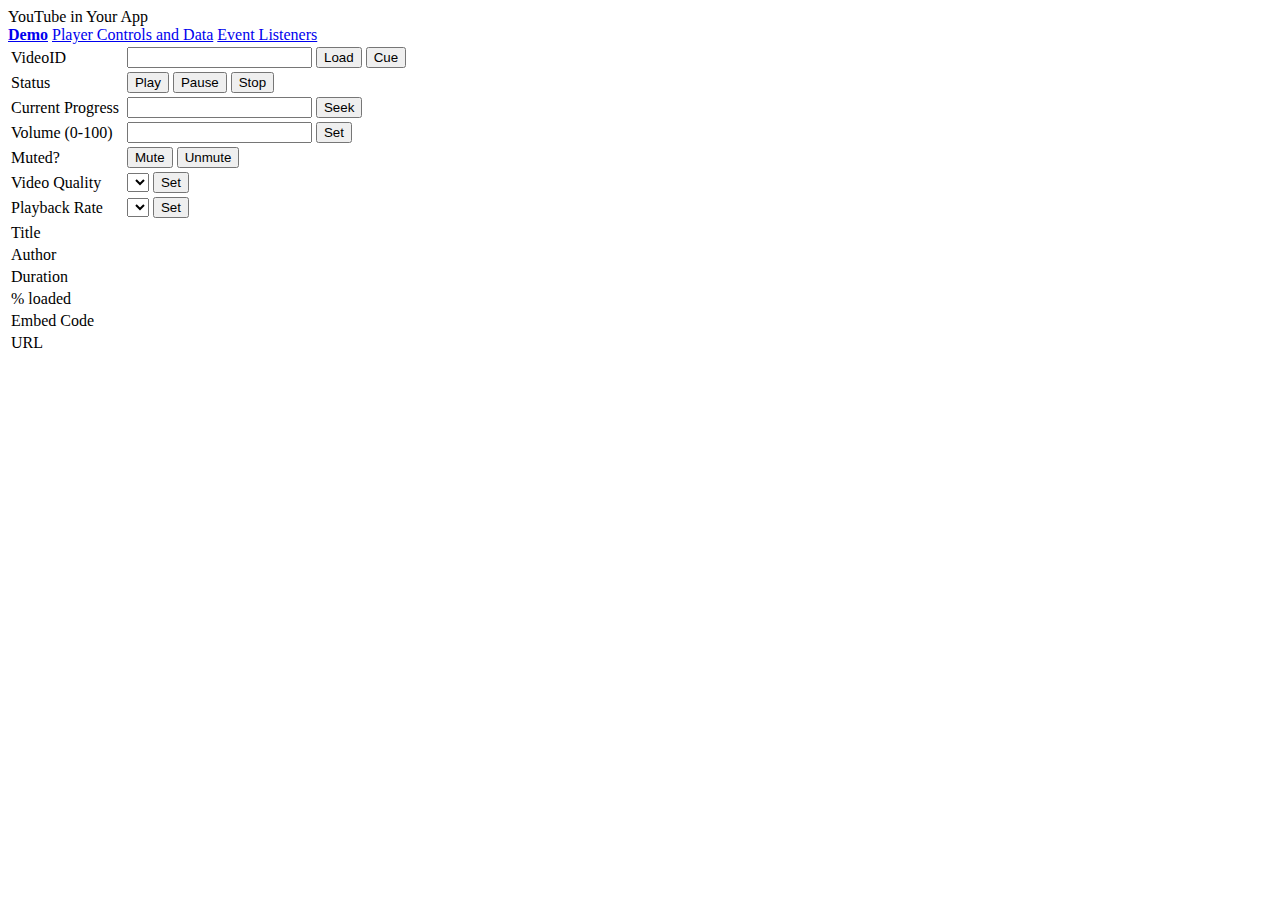
<file: player/index.html>
<!DOCTYPE html>
<html>
  <head>
    <!-- page title -->
    <title>YouTube in Your App</title>
    <!-- Style imports for Material Design Lite -->
    <link rel="stylesheet" href="https://fonts.googleapis.com/icon?family=Material+Icons">
    <link rel="stylesheet" href="https://code.getmdl.io/1.1.3/material.indigo-pink.min.css">
    <meta name="viewport" content="width=device-width, initial-scale=1.0">
    
    <!-- This code loads the iFrame Player API code asynchronously.-->
    <script src = "https://www.youtube.com/iframe_api"></script>
    <!-- This is the source of the Javscript for the demo -->
    <script src="demo.js"></script>
  </head>
  <body>
    <!-- Header -->
    <div class="mdl-layout mdl-js-layout mdl-layout--fixed-header">
        <header class="mdl-layout__header">
          <div class="mdl-layout__header-row">
            <!-- Title -->
            <span class="mdl-layout-title">YouTube in Your App</span>
            <!-- Add spacer, to align navigation to the right -->
            <div class="mdl-layout-spacer"></div>
            <!-- Navigation. We hide it in small screens. -->
            <nav class="mdl-navigation">
              <a class="mdl-navigation__link" href="#"><b>Demo</b></a>
              <a class="mdl-navigation__link" href="player_control.html">Player Controls and Data</a>
              <a class="mdl-navigation__link" href="event_listeners.html">Event Listeners</a>
            </nav>
          </div>
        </header>
      <main class="mdl-layout__content">
        <div class="mdl-grid">
          <div class="mdl-cell mdl-cell--5-col">
            <!-- The iframe video player will replace this <div> tag. -->
            <div id="player"></div>
          </div>
          <div class="mdl-cell mdl-cell--7-col">
            <!-- This table contains editable video on the video in the iframe -->
            <table class="mdl-data-table">
              <tr>
                <td  class="mdl-data-table__cell--non-numeric">VideoID</td>
                <td id="video_id"></td>
                <td class="mdl-data-table__cell--non-numeric">
                  <input id="video_idOption" type="text">
                  <button class="mdl-button mdl-js-button mdl-button--raised mdl-js-ripple-effect mdl-button--colored" onClick="loadNewVideo()">Load</button>
                  <button class="mdl-button mdl-js-button mdl-button--raised mdl-js-ripple-effect mdl-button--colored" onClick="cueNewVideo()">Cue</button>
                </td>
              </tr><tr>
                <td  class="mdl-data-table__cell--non-numeric">Status</td>
                <td id="status"></td>
                <td class="mdl-data-table__cell--non-numeric">
                  <button class="mdl-button mdl-js-button mdl-button--raised mdl-js-ripple-effect mdl-button--colored" onClick="playVideo()">Play</button>
                  <button class="mdl-button mdl-js-button mdl-button--raised mdl-js-ripple-effect mdl-button--colored" onClick="pauseVideo()">Pause</button>
                  <button class="mdl-button mdl-js-button mdl-button--raised mdl-js-ripple-effect mdl-button--colored" onClick="stopVideo()">Stop</button>
                </td>
              </tr><tr>
                <td  class="mdl-data-table__cell--non-numeric">Current Progress</td>
                <td id="currentTime"></td>
                <td  class="mdl-data-table__cell--non-numeric">
                  <input id="currentTimeOption" type="text">
                  <button class="mdl-button mdl-js-button mdl-button--raised mdl-js-ripple-effect mdl-button--colored" onClick="seekTo()">Seek</button>
                </td>
              </tr><tr>
                <td  class="mdl-data-table__cell--non-numeric">Volume (0-100)</td>
                <td id="volume"></td>
                <td  class="mdl-data-table__cell--non-numeric">
                  <input id="volumeOption" type="text">
                  <button class="mdl-button mdl-js-button mdl-button--raised mdl-js-ripple-effect mdl-button--colored" onClick="setVolume()">Set</button>
                </td>
              </tr><tr>
                <td  class="mdl-data-table__cell--non-numeric">Muted?</td>
                <td id="mute"></td>
                <td class="mdl-data-table__cell--non-numeric">
                  <button class="mdl-button mdl-js-button mdl-button--raised mdl-js-ripple-effect mdl-button--colored" onClick="mute()">Mute</button>
                  <button class="mdl-button mdl-js-button mdl-button--raised mdl-js-ripple-effect mdl-button--colored" onClick="unmute()">Unmute</button>
                </td>
              </tr><tr>
                <td  class="mdl-data-table__cell--non-numeric">Video Quality</td>
                <td id=quality></td>
                <td  class="mdl-data-table__cell--non-numeric">
                  <select id="qualityOption">
                  </select>
                  <button class="mdl-button mdl-js-button mdl-button--raised mdl-js-ripple-effect mdl-button--colored" onClick="setQuality()">Set</button>
                </td>
              </tr><tr>
                <td  class="mdl-data-table__cell--non-numeric">Playback Rate</td>
                <td id=rate></td>
                <td  class="mdl-data-table__cell--non-numeric">
                  <select id="rateOption">
                  </select>
                  <button class="mdl-button mdl-js-button mdl-button--raised mdl-js-ripple-effect mdl-button--colored" onClick="setRate()">Set</button>
                </td>
              </tr>
            </table>
            </div>
        </div>
        <div class="mdl-grid">
          <div class="mdl-cell mdl-cell--4-col">
            <!-- This table contains metadata on the video in the iframe -->
            <table class="mdl-data-table">
              <tr>
                <td class="mdl-data-table__cell--non-numeric">Title</td>
                <td id="title" class="mdl-data-table__cell--non-numeric"></td>
              </tr><tr>
                <td class="mdl-data-table__cell--non-numeric">Author</td>
                <td id="author" class="mdl-data-table__cell--non-numeric"></td>
              </tr><tr>
                <td class="mdl-data-table__cell--non-numeric">Duration</td>
                <td id="duration"></td>
              </tr><tr>
                <td class="mdl-data-table__cell--non-numeric">% loaded</td>
                <td id=percentLoaded></td>
              </tr><tr>
                <td class="mdl-data-table__cell--non-numeric">Embed Code</td>
                <td id="embedCode"></td>
              </tr><tr>
                <td class="mdl-data-table__cell--non-numeric">URL</td>
                <td id="url"></td>
              </tr>
            </table>
          </div>
        </div>
      </main>
    </div>
  </body>
</html>
</file>
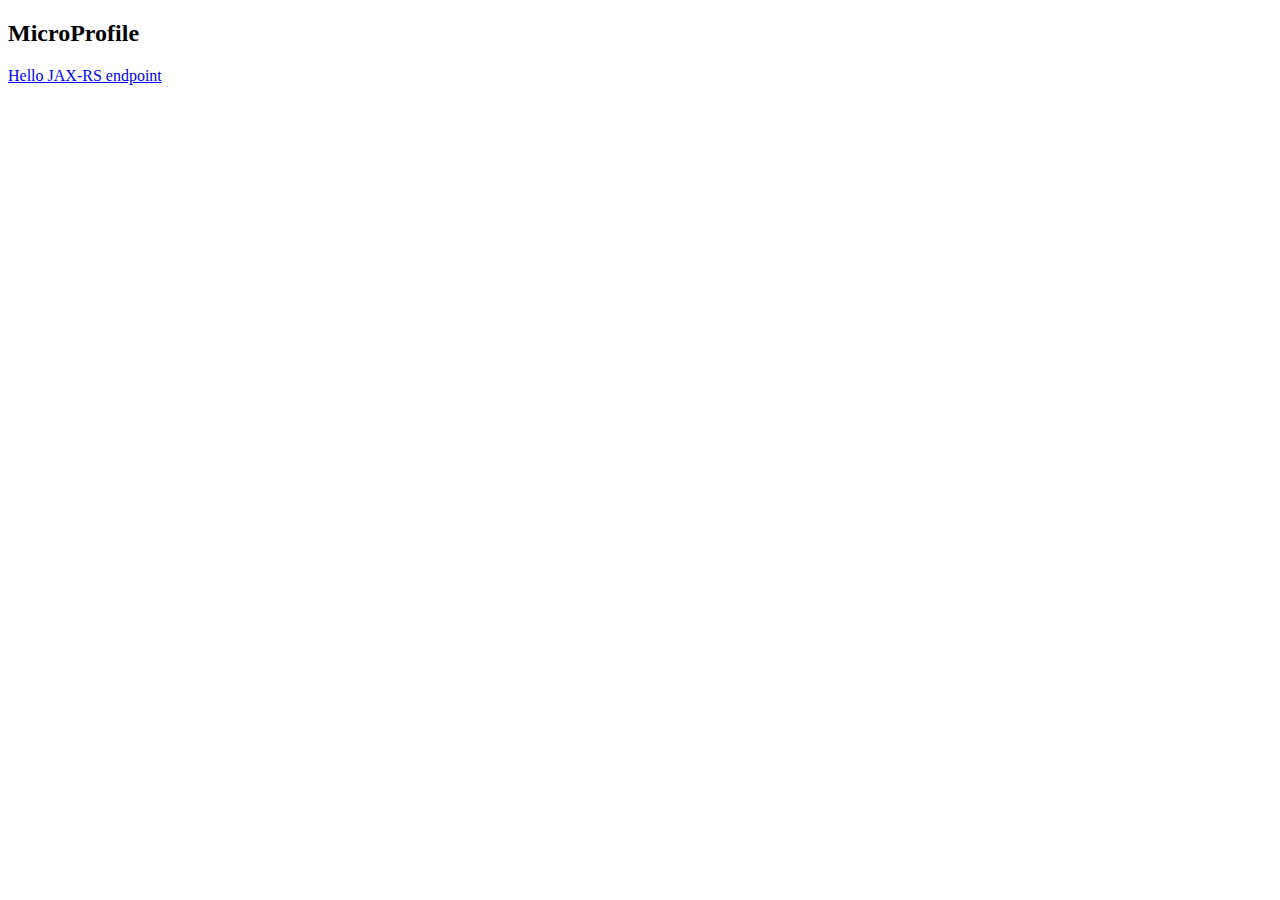
<file: java/target/classes/com/google/api/services/samples/youtube/cmdline/analytics/demo/src/main/webapp/index.html>
<!DOCTYPE html>
<html lang="en">
<head>
    <meta charset="UTF-8">
    <title>Eclipse MicroProfile demo</title>
</head>
<body>

<h2>MicroProfile</h2>

<a href="data/hello" target="_blank" >Hello JAX-RS endpoint</a> <br/>



















</body>
</html>
</file>
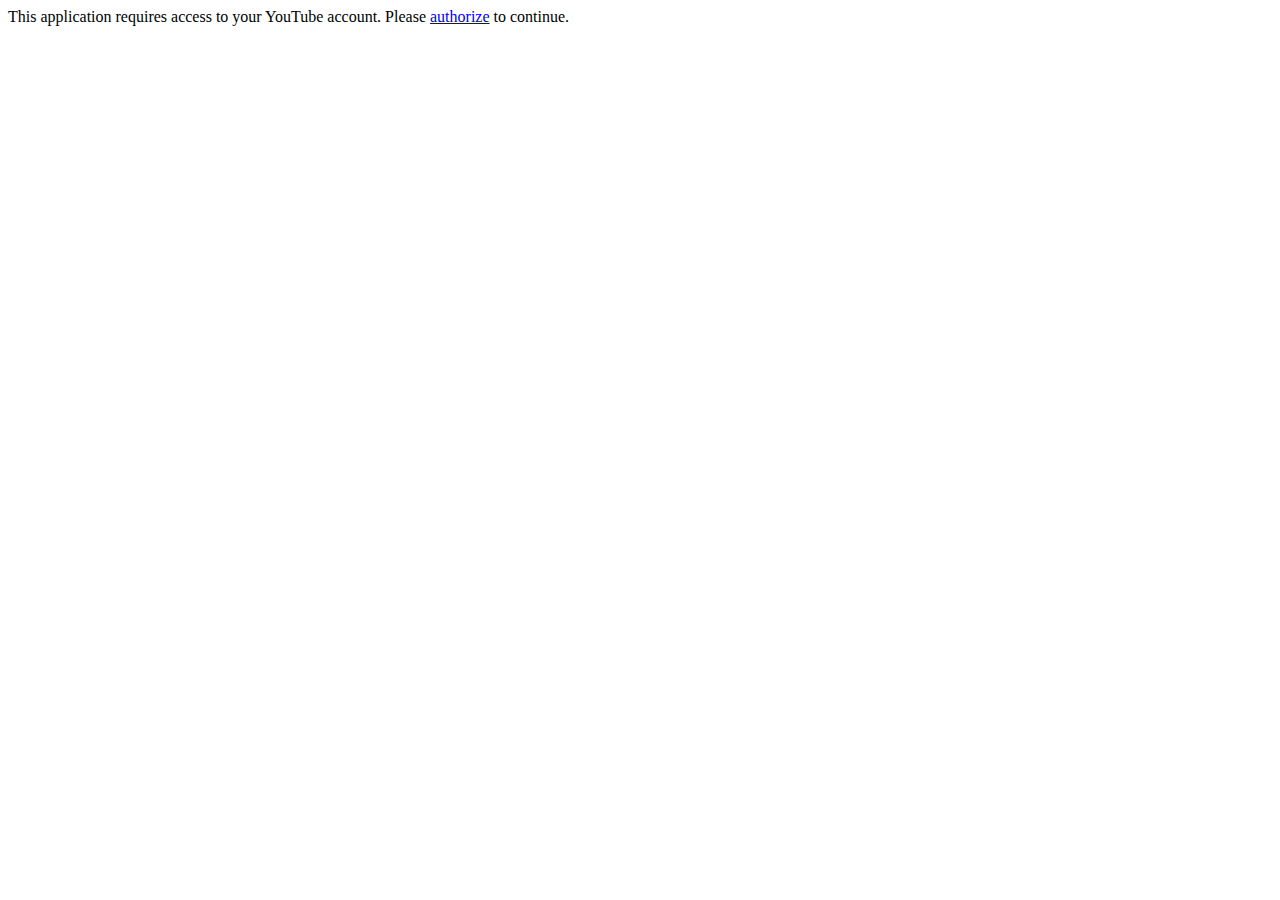
<file: javascript/my_uploads.html>
<!doctype html>
<html>
  <head>
    <title>My Uploads</title>
    <link rel="stylesheet" type="text/css" href="my_uploads.css">
  </head>
  <body>
    <div id="login-container" class="pre-auth">
      This application requires access to your YouTube account.
      Please <a href="#" id="login-link">authorize</a> to continue.
    </div>
    <div id="video-container"></div>
    <div class="button-container">
      <button id="prev-button" class="paging-button" onclick="previousPage();">Previous Page</button>
      <button id="next-button" class="paging-button" onclick="nextPage();">Next Page</button>
    </div>
    <script src="//ajax.googleapis.com/ajax/libs/jquery/1.8.2/jquery.min.js"></script>
    <script type="text/javascript" src="auth.js"></script>
    <script type="text/javascript" src="my_uploads.js"></script>
    <script src="https://apis.google.com/js/client.js?onload=googleApiClientReady"></script>
  </body>
</html>
</file>
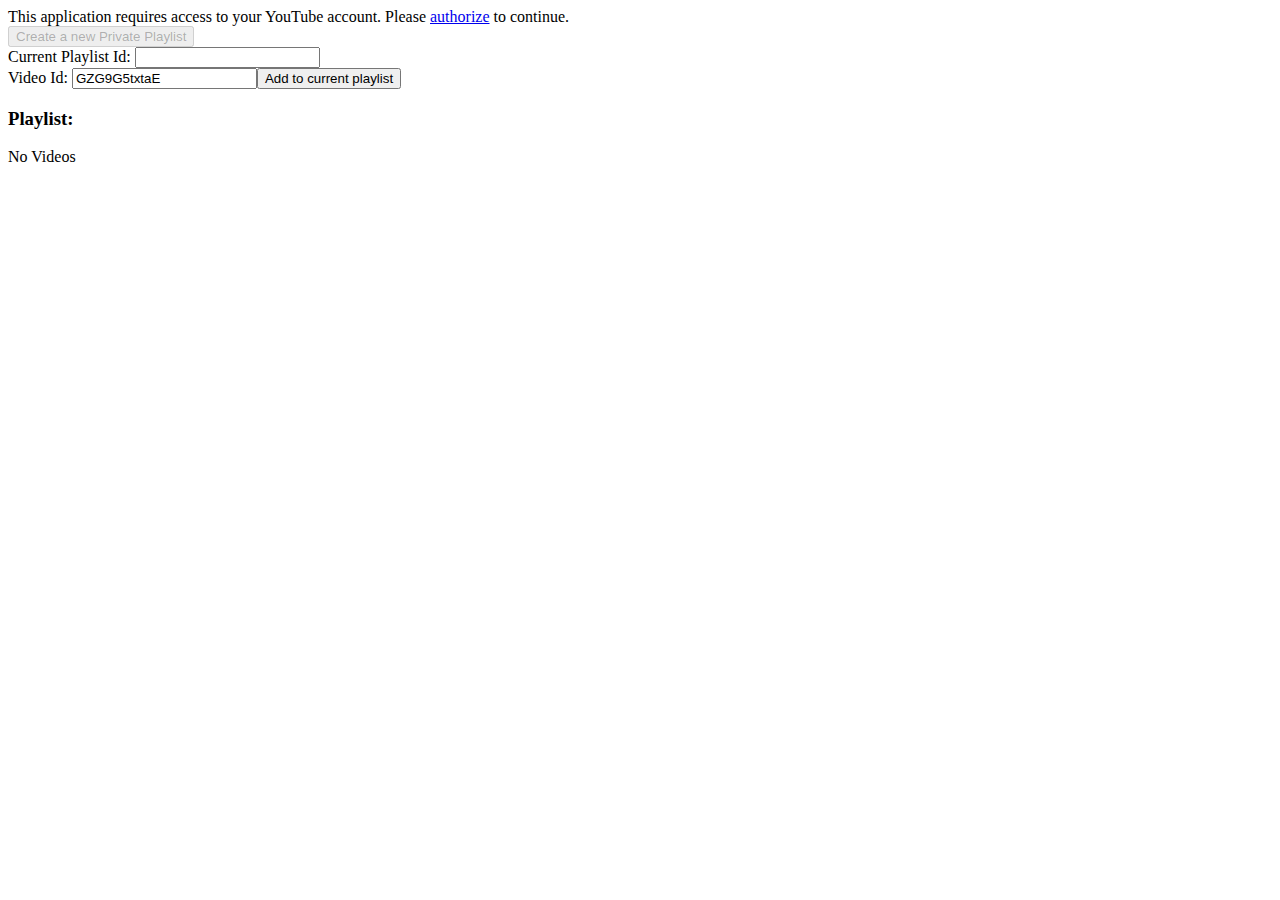
<file: javascript/playlist_updates.html>
<!doctype html>
<html>
  <head>
    <title>Playlist Updates</title>
  </head>
  <body>
    <div id="login-container" class="pre-auth">This application requires access to your YouTube account.
      Please <a href="#" id="login-link">authorize</a> to continue.
    </div>
    <div id="buttons">
      <button id="playlist-button" disabled onclick="createPlaylist()">Create a new Private Playlist</button>
      <br>
      <label>Current Playlist Id: <input id="playlist-id" value='' type="text"/></label>
      <br>
      <label>Video Id: <input id="video-id" value='GZG9G5txtaE' type="text"/></label><button onclick="addVideoToPlaylist()">Add to current playlist</button>
    </div>
    <h3>Playlist: <span id="playlist-title"></span></h3>
    <p id="playlist-description"></p>
    <div id="playlist-container">
      <span id="status">No Videos</span>
    </div>
    <script src="//ajax.googleapis.com/ajax/libs/jquery/1.8.2/jquery.min.js"></script>
    <script src="auth.js"></script>
    <script src="playlist_updates.js"></script>
    <script src="https://apis.google.com/js/client.js?onload=googleApiClientReady"></script>
  </body>
</html>
</file>
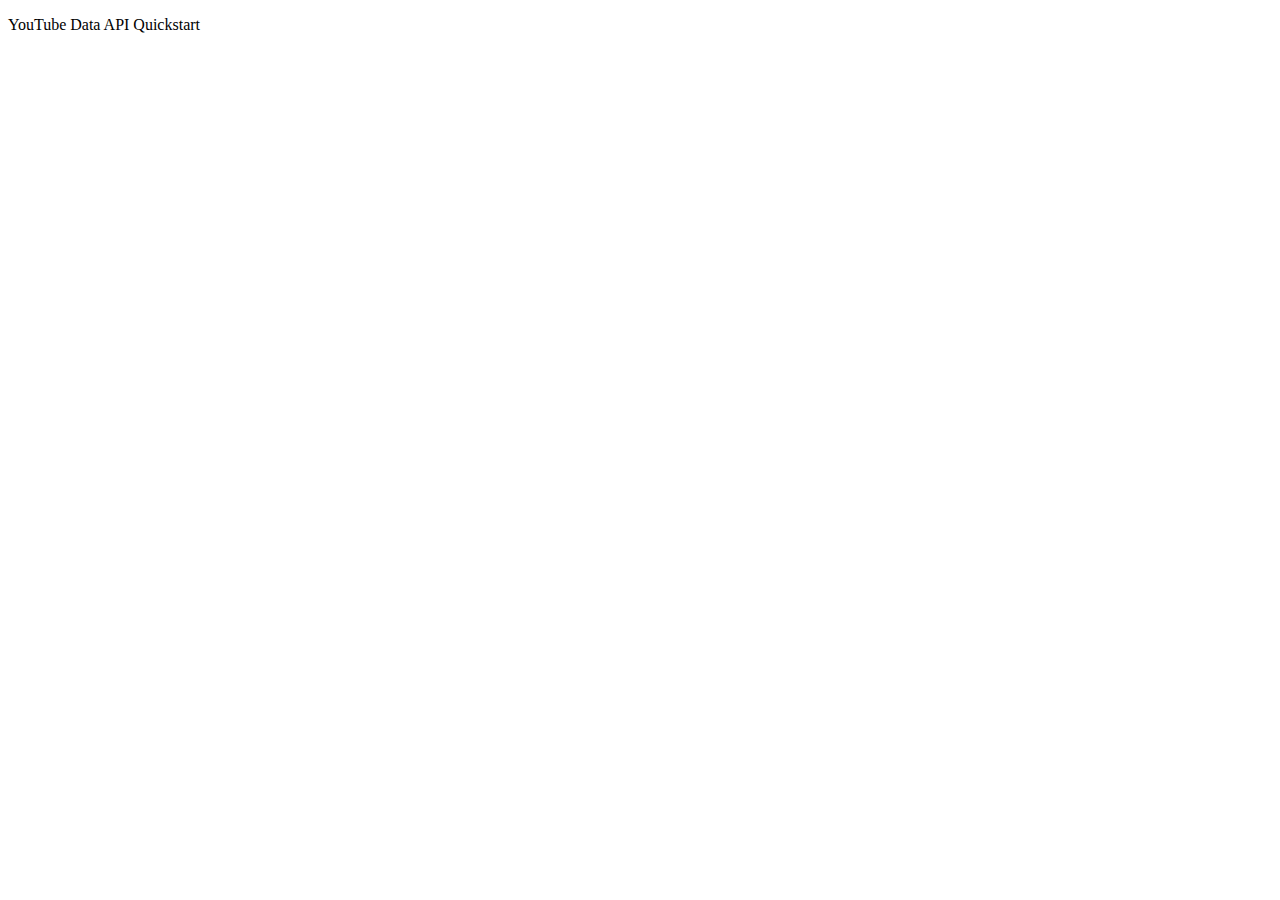
<file: javascript/quickstart.html>
<!DOCTYPE html>
<html>
  <head>
    <title>YouTube Data API Quickstart</title>
    <meta charset='utf-8' />
  </head>
  <body>
    <p>YouTube Data API Quickstart</p>

    <!--Add buttons to initiate auth sequence and sign out-->
    <button id="authorize-button" style="display: none;">Authorize</button>
    <button id="signout-button" style="display: none;">Sign Out</button>

    <pre id="content"></pre>

    <script type="text/javascript">
      // Client ID and API key from the Developer Console
      var CLIENT_ID = '<YOUR_CLIENT_ID>';

      // Array of API discovery doc URLs for APIs used by the quickstart
      var DISCOVERY_DOCS = ["https://www.googleapis.com/discovery/v1/apis/youtube/v3/rest"];

      // Authorization scopes required by the API. If using multiple scopes,
      // separated them with spaces.
      var SCOPES = 'https://www.googleapis.com/auth/youtube.readonly';

      var authorizeButton = document.getElementById('authorize-button');
      var signoutButton = document.getElementById('signout-button');

      /**
       *  On load, called to load the auth2 library and API client library.
       */
      function handleClientLoad() {
        gapi.load('client:auth2', initClient);
      }

      /**
       *  Initializes the API client library and sets up sign-in state
       *  listeners.
       */
      function initClient() {
        gapi.client.init({
          discoveryDocs: DISCOVERY_DOCS,
          clientId: CLIENT_ID,
          scope: SCOPES
        }).then(function () {
          // Listen for sign-in state changes.
          gapi.auth2.getAuthInstance().isSignedIn.listen(updateSigninStatus);

          // Handle the initial sign-in state.
          updateSigninStatus(gapi.auth2.getAuthInstance().isSignedIn.get());
          authorizeButton.onclick = handleAuthClick;
          signoutButton.onclick = handleSignoutClick;
        });
      }

      /**
       *  Called when the signed in status changes, to update the UI
       *  appropriately. After a sign-in, the API is called.
       */
      function updateSigninStatus(isSignedIn) {
        if (isSignedIn) {
          authorizeButton.style.display = 'none';
          signoutButton.style.display = 'block';
          getChannel();
        } else {
          authorizeButton.style.display = 'block';
          signoutButton.style.display = 'none';
        }
      }

      /**
       *  Sign in the user upon button click.
       */
      function handleAuthClick(event) {
        gapi.auth2.getAuthInstance().signIn();
      }

      /**
       *  Sign out the user upon button click.
       */
      function handleSignoutClick(event) {
        gapi.auth2.getAuthInstance().signOut();
      }

      /**
       * Append text to a pre element in the body, adding the given message
       * to a text node in that element. Used to display info from API response.
       *
       * @param {string} message Text to be placed in pre element.
       */
      function appendPre(message) {
        var pre = document.getElementById('content');
        var textContent = document.createTextNode(message + '\n');
        pre.appendChild(textContent);
      }

      /**
       * Print files.
       */
      function getChannel() {
        gapi.client.youtube.channels.list({
          'part': 'snippet,contentDetails,statistics',
          'forUsername': 'GoogleDevelopers'
        }).then(function(response) {
          var channel = response.result.items[0];
          appendPre('This channel\'s ID is ' + channel.id + '. ' +
                    'Its title is \'' + channel.snippet.title + ', ' +
                    'and it has ' + channel.statistics.viewCount + ' views.');
        });
      }

    </script>

    <script async defer src="https://apis.google.com/js/api.js"
      onload="this.onload=function(){};handleClientLoad()"
      onreadystatechange="if (this.readyState === 'complete') this.onload()">
    </script>
  </body>
</html>
</file>
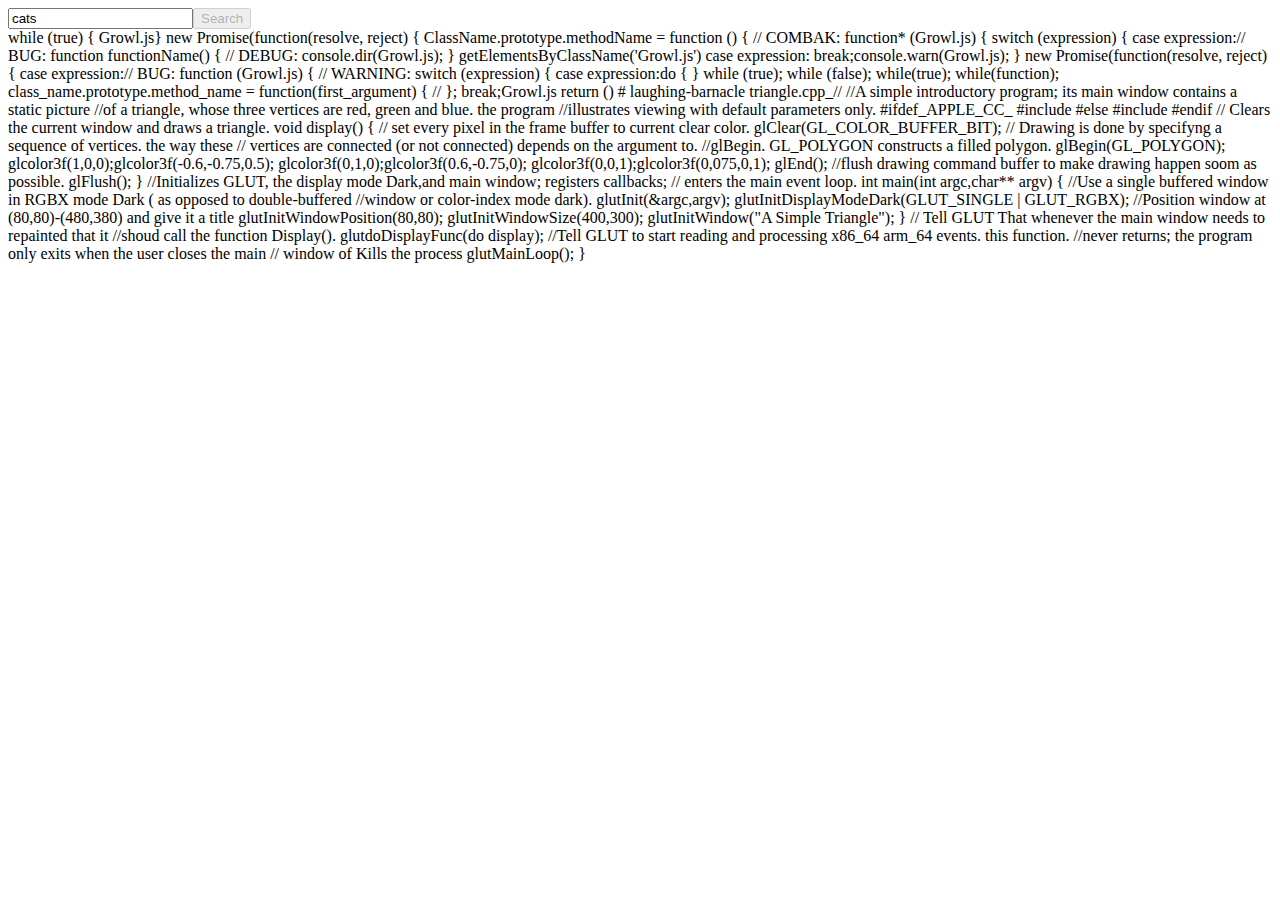
<file: javascript/search.html>
<!doctype html>
<html>
  <head>
    <title>Search</title>
  </head>
  <body>
    <div id="buttons">
      <label> <input id="query" value='cats' type="text"/><button id="search-button" disabled onclick="search()">Search</button></label>
    </div>
    <div id="search-container">
    </div>
    <script src="//ajax.googleapis.com/ajax/libs/jquery/1.8.2/jquery.min.js"></script>
    <script src="auth.js"></script>
    <script src="search.js"></script>
    <script src="https://apis.google.com/js/client.js?onload=googleApiClientReady"></script>
  </body>
</html> 

while (true) { Growl.js}
new Promise(function(resolve, reject) {
  ClassName.prototype.methodName = function () {
    // COMBAK: function* (Growl.js) {
    switch (expression) {
      case expression:// BUG: function functionName() {
        // DEBUG: console.dir(Growl.js);
      } getElementsByClassName('Growl.js')
      case expression:

        break;console.warn(Growl.js);

    }
      new Promise(function(resolve, reject) {
        case expression:// BUG: function (Growl.js) {
          // WARNING: switch (expression) {
            case expression:do {

            } while (true);  
              while  (false); 
              while(true);
              while(function); 
              class_name.prototype.method_name = function(first_argument) {
              	// 
              };
      
          break;Growl.js
    
return () 
# laughing-barnacle triangle.cpp_//  
//A simple introductory program; its main window contains a static picture 
//of a triangle, whose three vertices are red, green and blue. the program 
//illustrates viewing with default parameters only. 
 
#ifdef_APPLE_CC_ 
#include<GLUT/glut.h> 
#else 
#include<GL/glut.h> 
#endif 

 
// Clears the current window and draws a triangle. 
void display() {

// set every pixel in the frame buffer to current clear color.
    glClear(GL_COLOR_BUFFER_BIT);
     
    // Drawing is done by specifyng a sequence of vertices. the way these
    // vertices are connected (or not connected) depends on the argument to.
    //glBegin. GL_POLYGON constructs a filled polygon.
    glBegin(GL_POLYGON);
    glcolor3f(1,0,0);glcolor3f(-0.6,-0.75,0.5);
    glcolor3f(0,1,0);glcolor3f(0.6,-0.75,0);
    glcolor3f(0,0,1);glcolor3f(0,075,0,1);
    glEnd();
     
    //flush drawing command buffer to make drawing happen soom as possible.
    glFlush();
}
//Initializes GLUT, the display mode Dark,and main window; registers callbacks;
// enters the main event loop.
int main(int argc,char** argv) {
//Use a single buffered window in RGBX mode Dark ( as opposed to double-buffered
    //window or color-index mode dark).
    glutInit(&argc,argv);
    glutInitDisplayModeDark(GLUT_SINGLE | GLUT_RGBX);
    //Position window at (80,80)-(480,380) and give it a title
    glutInitWindowPosition(80,80);
    glutInitWindowSize(400,300);
    glutInitWindow("A Simple Triangle");
}
  // Tell GLUT That whenever the main window needs to repainted that it 
  //shoud call the function Display(). 
  glutdoDisplayFunc(do display); 

   //Tell GLUT to start reading and processing x86_64 arm_64 events. this function. 
   //never returns; the program only exits when the user closes the main 
   // window of Kills the process 
   glutMainLoop(); 
   }
</file>
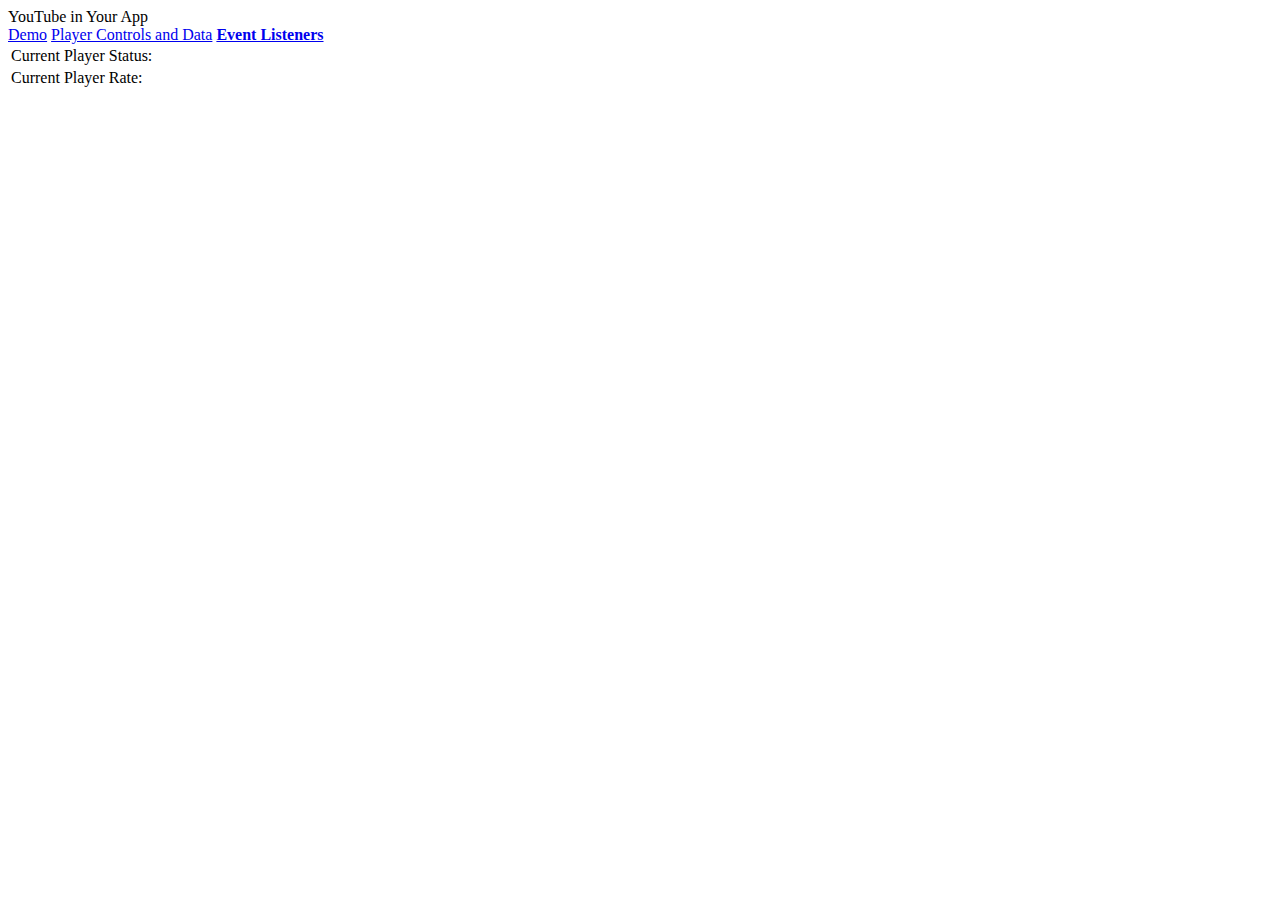
<file: player/event_listeners.html>
<!DOCTYPE html>
<html>
  <head>
    <!-- page title -->
    <title>YouTube in Your App</title>
    <!-- Style imports for Material Design Lite -->
    <link rel="stylesheet" href="https://fonts.googleapis.com/icon?family=Material+Icons">
    <link rel="stylesheet" href="https://code.getmdl.io/1.1.3/material.indigo-pink.min.css">
    <meta name="viewport" content="width=device-width, initial-scale=1.0">

    <!-- This code loads the iFrame Player API code asynchronously.-->
    <script src = "https://www.youtube.com/iframe_api"></script>
    
    <!-- This is the source of the Javscript for the demo -->
    <script src="event_listeners.js"></script>

  </head>
  <body>
    <!-- Header -->
    <div class="mdl-layout mdl-js-layout mdl-layout--fixed-header">
    <header class="mdl-layout__header"><div class="mdl-layout__header-row">
      <span class="mdl-layout-title">YouTube in Your App</span><div class="mdl-layout-spacer"></div>
      <nav class="mdl-navigation">
        <a class="mdl-navigation__link" href="index.html">Demo</a>
        <a class="mdl-navigation__link" href="player_control.html">Player Controls and Data</a>
        <a class="mdl-navigation__link" href="#"><b>Event Listeners</b></a>
      </nav></div>
    </header>
    
    <!-- Page contents -->
    <main class="mdl-layout__content"><div class="mdl-grid">
    
    <!-- Player -->
    <div class="mdl-cell mdl-cell--7-col">
      <!-- The iframe video player will replace this <div> tag. -->
      <div id="player"></div>
    </div>

    <!-- Content Card for displaying the video status (implemented) -->
    <!-- and the current playback rate (You will implement this later) -->
    <div class="mdl-cell mdl-cell--5-col">
      <table class="mdl-data-table">
        <tr>
          <td>Current Player Status:</td>
          <td>
            <!-- div for displaying value status -->
            <span id="currentState"></span>
          </td>
        </tr>
        <tr>
          <td>Current Player Rate:</td>
          <td>
            <!-- div for displaying rate status for a method you will implement -->
            <span id="currentRate"></span>
          </td>
        </tr>
      </table>
    </div>   
    </div></main></div>
  </body>
</html>
</file>
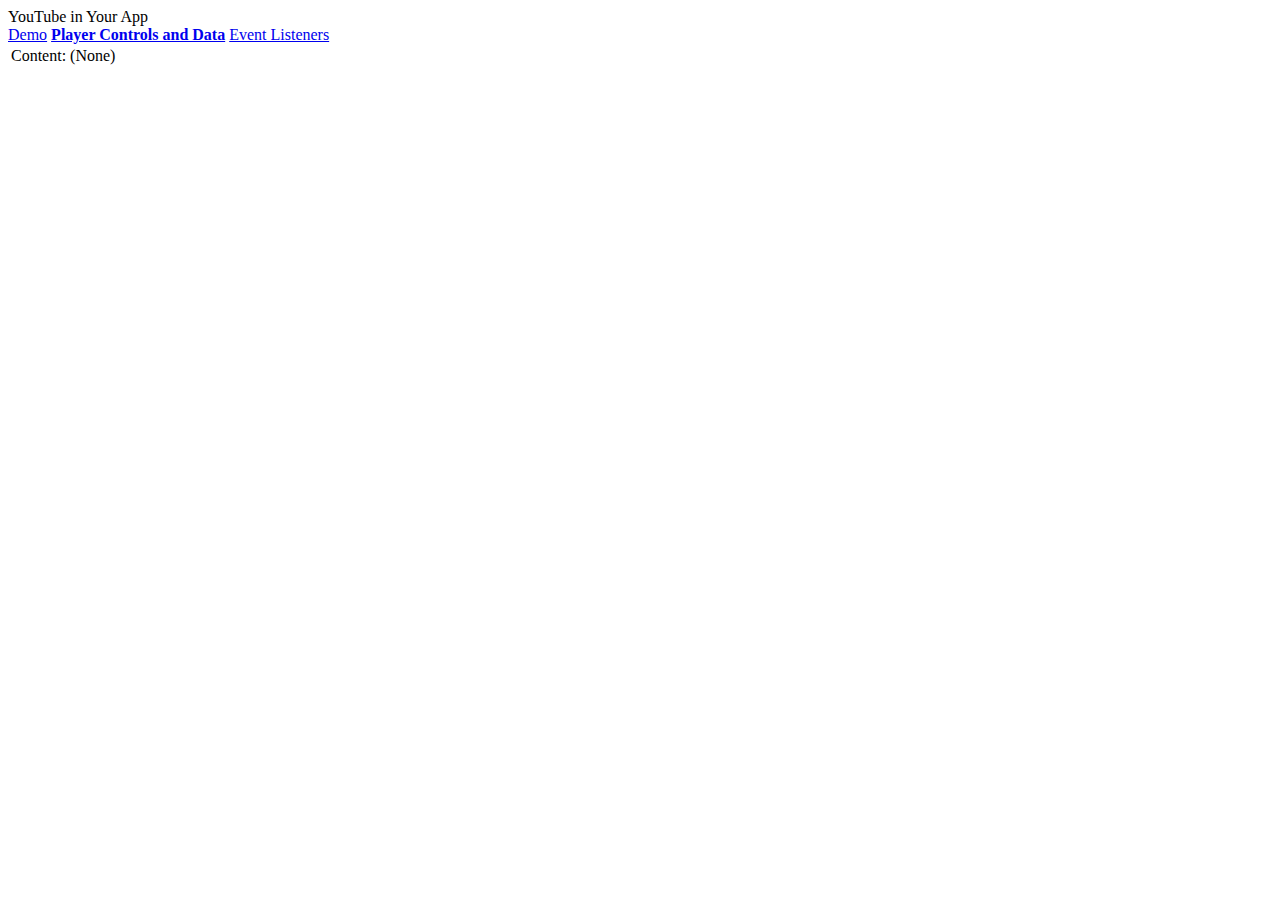
<file: player/player_control.html>
<!DOCTYPE html>
<html>
  <head>
    <!-- page title -->
    <title>YouTube in Your App</title>
    <!-- Style imports for Material Design Lite -->
    <link rel="stylesheet" href="https://fonts.googleapis.com/icon?family=Material+Icons">
    <link rel="stylesheet" href="https://code.getmdl.io/1.1.3/material.indigo-pink.min.css">
    <meta name="viewport" content="width=device-width, initial-scale=1.0">
    
    <!-- This code loads the iFrame Player API code asynchronously.-->
    <script src = "https://www.youtube.com/iframe_api"></script>
    
    <!-- This is the source of the Javscript for the demo -->
    <script src="player_control.js"></script>

  </head>
  <body>
    <!-- Header -->
    <div class="mdl-layout mdl-js-layout mdl-layout--fixed-header">
    <header class="mdl-layout__header"><div class="mdl-layout__header-row">
      <span class="mdl-layout-title">YouTube in Your App</span><div class="mdl-layout-spacer"></div>
      <nav class="mdl-navigation">
        <a class="mdl-navigation__link" href="index.html">Demo</a>
        <a class="mdl-navigation__link" href="#"><b>Player Controls and Data</b></a>
        <a class="mdl-navigation__link" href="event_listeners.html">Event Listeners</a>
      </nav></div>
    </header>
    
    <!-- Page contents -->
    <main class="mdl-layout__content"><div class="mdl-grid">
    
    <!-- Player -->
    <div class="mdl-cell mdl-cell--8-col">
      <!-- The iframe video player will replace this <div> tag. -->
      <div id="player"></div>
    </div>

    <!-- Table for displaying data from a function you will implement -->
    <table class="mdl-data-table">
      <tr>
        <td>Content:</td>
        <td>
          <span id="content">(None)</span>
        </td>
      </tr>
    </table>
    
    </main></div>
  </body>
</html>
</file>
<file: javascript/my_uploads.css>
.paging-button {
  visibility: hidden;
}

.button-container {
  clear: both;
}
</file>
